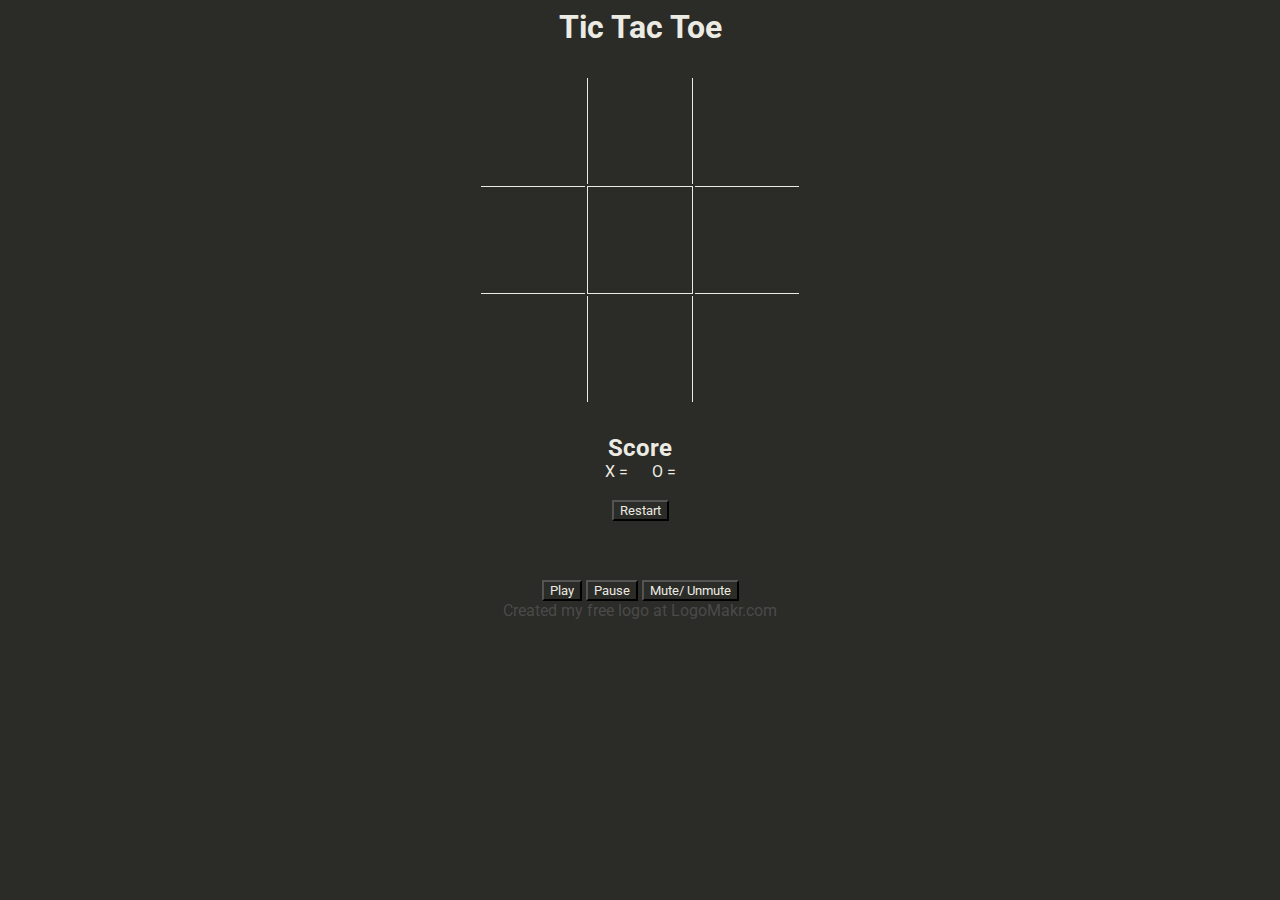
<file: index.html>
<!DOCTYPE html>
<html>

<head>
	<!--LinkedIn Insight tags-->
	<script type="text/javascript">
	_linkedin_partner_id = "6532044";
	window._linkedin_data_partner_ids = window._linkedin_data_partner_ids || [];
	window._linkedin_data_partner_ids.push(_linkedin_partner_id);
	</script><script type="text/javascript">
	(function(l) {
	if (!l){window.lintrk = function(a,b){window.lintrk.q.push([a,b])};
	window.lintrk.q=[]}
	var s = document.getElementsByTagName("script")[0];
	var b = document.createElement("script");
	b.type = "text/javascript";b.async = true;
	b.src = "https://snap.licdn.com/li.lms-analytics/insight.min.js";
	s.parentNode.insertBefore(b, s);})(window.lintrk);
	</script>
	
	<!-- Global site tag (gtag.js) - Google Analytics -->
	<script async src="https://www.googletagmanager.com/gtag/js?id=G-LFBEG5BRP7"></script>
	<script>
  	 window.dataLayer = window.dataLayer || [];
  	 function gtag(){dataLayer.push(arguments);}
  	 gtag('js', new Date());

  	 gtag('config', 'G-LFBEG5BRP7');
	</script>
	
	<!-- Google Tag Manager -->
<script>(function(w,d,s,l,i){w[l]=w[l]||[];w[l].push({'gtm.start':
new Date().getTime(),event:'gtm.js'});var f=d.getElementsByTagName(s)[0],
j=d.createElement(s),dl=l!='dataLayer'?'&l='+l:'';j.async=true;j.src=
'https://www.googletagmanager.com/gtm.js?id='+i+dl;f.parentNode.insertBefore(j,f);
})(window,document,'script','dataLayer','GTM-TL382XP');</script>
<!-- End Google Tag Manager -->
	<title>Tic Tac Toe</title>
	<meta name="viewport" content="width=device-width, initial-scale=1.0">
	<link rel="icon" type="image/png" href="/faviconJC.png">
	<link href="https://fonts.googleapis.com/css2?family=Roboto:wght@400;700&display=swap" rel="stylesheet">
	<link rel="stylesheet" type="text/css" href="css/ticTacStyle.css">
	<script src="js/ticTac.js"></script>
	

</head>

<body>
	<noscript>
	<img height="1" width="1" style="display:none;" alt="" src="https://px.ads.linkedin.com/collect/?pid=6532044&fmt=gif" />
	</noscript>
	<!-- Google Tag Manager (noscript) -->
<noscript><iframe src="https://www.googletagmanager.com/ns.html?id=GTM-TL382XP"
height="0" width="0" style="display:none;visibility:hidden"></iframe></noscript>
<!-- End Google Tag Manager (noscript) -->
	<h1>Tic Tac Toe</h1>
	<div id="container">
		<table id="table">
			<tr>
				<td id="1"></td>
				<td id="2" class="b"></td>
				<td id="3"></td>
			</tr>
			<tr>
				<td id="4" class="a"></td>
				<td id="5" class="b a"></td>
				<td id="6" class="a"></td>
			</tr>
			<tr>
				<td id="7"></td>
				<td id="8" class="b"></td>
				<td id="9"></td>
			</tr>
		</table>
	</div>

	<h2>Score</h2>
	<div id="result-values">
		<span id='scoreX'>X = <span id="xScore"></span></span>
		<span id='scoreO'>O = <span id="oScore"></span></span>

	</div>
	<h1 id="result-message"></h1>
	<br>

	<div id="restart"><button id="restart-btn">Restart</button></div>
	<br>

	<div id='containAudioPlayer'>
		<audio id="player" src="sound/MusicTicTacToe.mp3"></audio>
		<div id="audio">
			<button id="play" onclick="document.getElementById('player').play()">Play</button>
			<button id ="pause" onclick="document.getElementById('player').pause()">Pause</button>
			<button id="mute" onclick="document.getElementById('player').muted=!document.getElementById('player').muted">Mute/
				Unmute</button>
		</div>
	</div>
	<footer>
		<p>Created my free logo at LogoMakr.com</p>
	</footer>
</body>

</html>
</file>
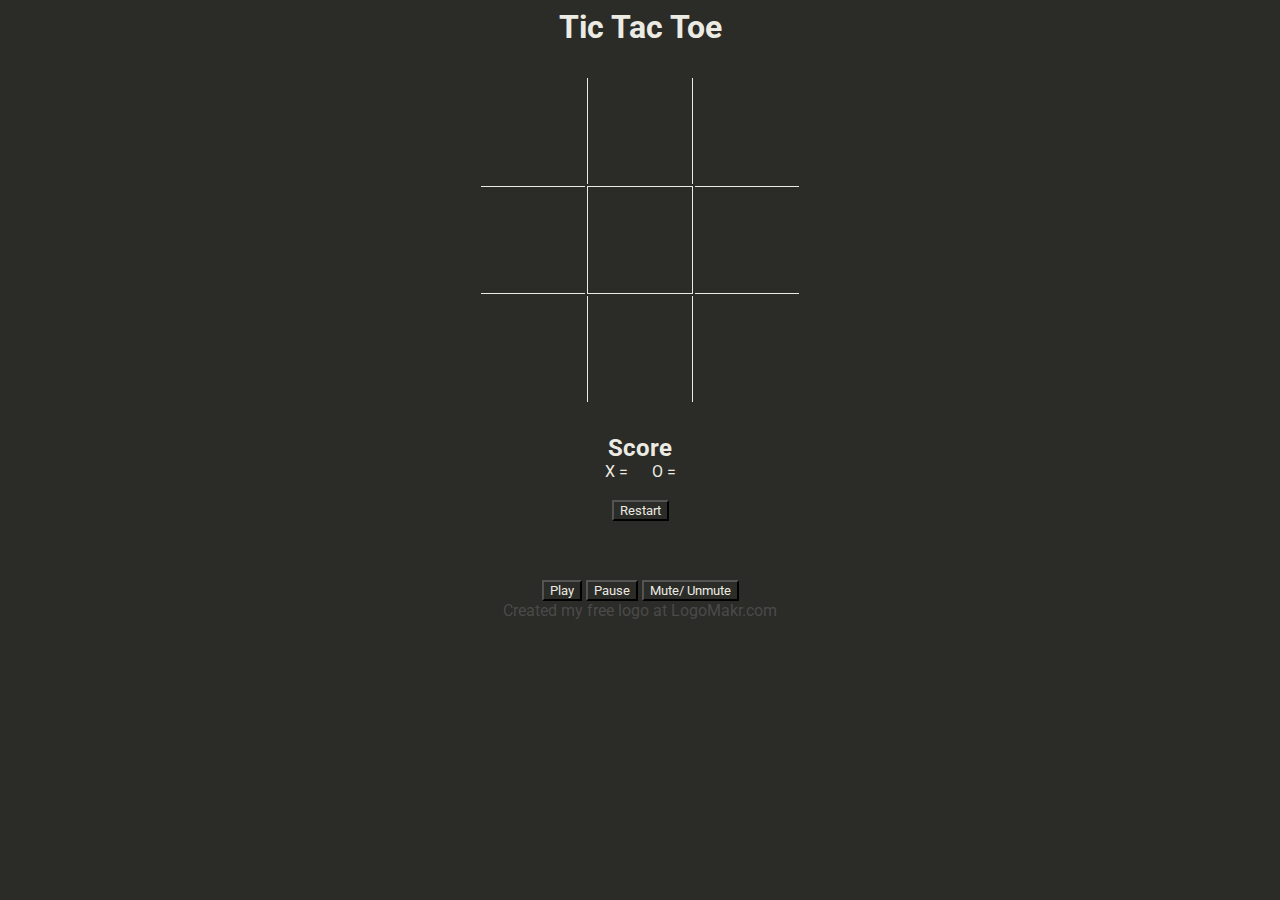
<file: ticTacToe.html>
<!DOCTYPE html>
<html>

<head>
	<title>Tic Tac Toe</title>
	<meta name="viewport" content="width=device-width, initial-scale=1.0">
	<link rel="icon" type="image/png" href="/faviconJC.png">
	<link href="https://fonts.googleapis.com/css2?family=Roboto:wght@400;700&display=swap" rel="stylesheet">
	<link rel="stylesheet" type="text/css" href="ticTacStyle.css">
	<script src="ticTac.js"></script>

</head>

<body>
	<h1>Tic Tac Toe</h1>
	<div id="container">
		<table id="table">
			<tr>
				<td id="1"></td>
				<td id="2" class="b"></td>
				<td id="3"></td>
			</tr>
			<tr>
				<td id="4" class="a"></td>
				<td id="5" class="b a"></td>
				<td id="6" class="a"></td>
			</tr>
			<tr>
				<td id="7"></td>
				<td id="8" class="b"></td>
				<td id="9"></td>
			</tr>
		</table>
	</div>

	<h2>Score</h2>
	<div id="result-values">
		<span id='scoreX'>X = <span id="xScore"></span></span>
		<span id='scoreO'>O = <span id="oScore"></span></span>

	</div>
	<h1 id="result-message"></h1>
	<br>

	<div id="restart"><button>Restart</button></div>
	<br>

	<div id='containAudioPlayer'>
		<audio id="player" src="MusicTicTacToe.mp3"></audio>
		<div id="audio">
			<button onclick="document.getElementById('player').play()">Play</button>
			<button onclick="document.getElementById('player').pause()">Pause</button>
			<button onclick="document.getElementById('player').muted=!document.getElementById('player').muted">Mute/
				Unmute</button>
		</div>

	</div>



	<footer>
		<p>Created my free logo at LogoMakr.com</p>
	</footer>


</body>


</html>
</file>
<file: css/ticTacStyle.css>
/* https://colorhunt.co/palette/133103 */
/* ff9a00  color of favicon*/
body {
  background: #2b2b28;
  font-family: "Roboto", sans-serif;
  color: #ebebe3;
}

h1,
h2 {
  margin: auto;
  text-align: center;
}

footer {
  margin: auto;
  text-align: center;
  color: #4a4a48;
}

#scoreX {
  padding-right: 20px;
}

#audio {
  top: 10px;
  margin: 20px auto;
  text-align: center;
  position: relative;
}

#containAudioPlayer {
  top: 10px;
  margin: 20px auto;
  text-align: center;
  position: relative;
}

#restart {
  margin: 0px auto;
  text-align: center;
  padding-left: 0px;
}
#result-values {
  text-align: center;
}

button {
  background: #2b2b28;
  font-family: "Roboto", sans-serif;
  color: #ebebe3;
}

table {
  margin: 30px auto;
  z-index: 1;
}

.divClicks {
  position: absolute;
  top: 0;
  left: 0;
  bottom: 0;
  right: 0;
  margin: 75px auto;
  background-color: #2b2b28;
  opacity: 0;
  z-index: 15;
  width: 318px;
  height: 313px;
}

td {
  height: 104px;
  width: 102px;
}

.a {
  border-top: 1px solid #ebebe3;
  border-bottom: 1px solid #ebebe3;
}

.b {
  border-left: 1px solid #ebebe3;
  border-right: 1px solid #ebebe3;
}

.x {
  margin-left: 20px;
  text-align: center;
  font-size: 5em;
  animation: text 0.2s 1;
}

.o {
  margin-left: 20px;
  text-align: center;
  font-size: 5em;
  animation: text 0.2s 1;
}

@keyframes text {
  0% {
    justify-content: center;
    text-align: center;
    color: #2b2b28;
    font-size: 0px;
  }
}
</file>
<file: ticTacStyle.css>
/* https://colorhunt.co/palette/133103 */
/* ff9a00  color of favicon*/
body {
  background: #2b2b28;
  font-family: "Roboto", sans-serif;
  color: #ebebe3;
}

h1,
h2 {
  margin: auto;
  text-align: center;
}

footer {
  margin: auto;
  text-align: center;
  color: #4a4a48;
}

#scoreX {
  padding-right: 20px;
}

#audio {
  top: 10px;
  margin: 20px auto;
  text-align: center;
  position: relative;
}

#containAudioPlayer {
  top: 10px;
  margin: 20px auto;
  text-align: center;
  position: relative;
}

#restart {
  margin: 0px auto;
  text-align: center;
  padding-left: 0px;
}
#result-values {
  text-align: center;
}

button {
  background: #2b2b28;
  font-family: "Roboto", sans-serif;
  color: #ebebe3;
}

table {
  margin: 30px auto;
  z-index: 1;
}

.divClicks {
  position: absolute;
  top: 0;
  left: 0;
  bottom: 0;
  right: 0;
  margin: 75px auto;
  background-color: #2b2b28;
  opacity: 0;
  z-index: 15;
  width: 318px;
  height: 313px;
}

td {
  height: 104px;
  width: 102px;
}

.a {
  border-top: 1px solid #ebebe3;
  border-bottom: 1px solid #ebebe3;
}

.b {
  border-left: 1px solid #ebebe3;
  border-right: 1px solid #ebebe3;
}

.x {
  margin-left: 20px;
  text-align: center;
  font-size: 5em;
  animation: text 0.2s 1;
}

.o {
  margin-left: 20px;
  text-align: center;
  font-size: 5em;
  animation: text 0.2s 1;
}

@keyframes text {
  0% {
    justify-content: center;
    text-align: center;
    color: #2b2b28;
    font-size: 0px;
  }
}
</file>
